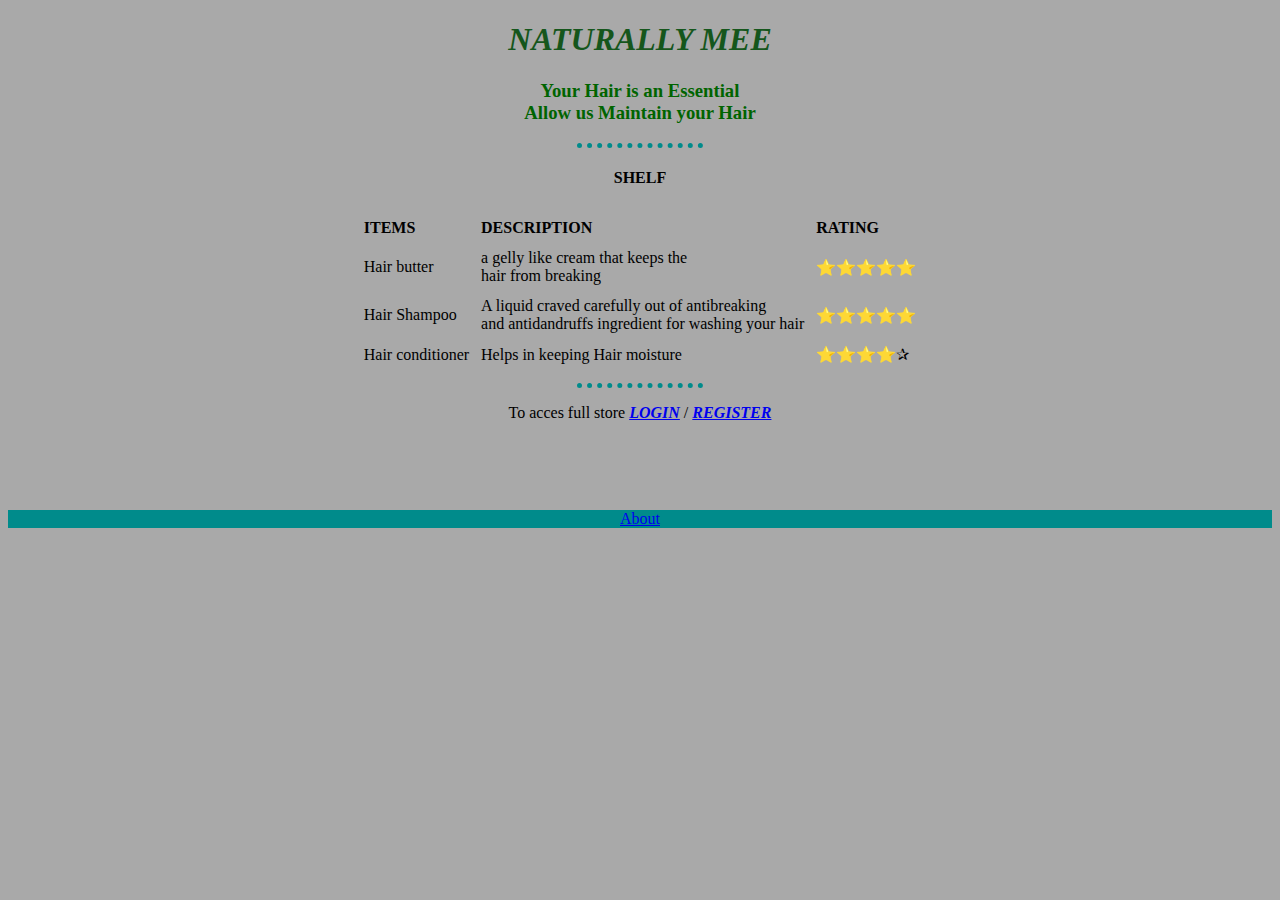
<file: index.html>
<!DOCTYPE html>
<html lang="en">
<head>
    <meta charset="UTF-8">
    <meta name="viewport" content="width=device-width, initial-scale=1.0">
    <title>Naturally Mee</title>
</head>
<link rel="stylesheet" href="style.css">

<body>
    <center>
    <h1>NATURALLY MEE</h1>
    <h3>Your Hair is an Essential <br>Allow us Maintain your Hair</h3>
  
    </center>
 
    <hr>
    <center>
        <h4>SHELF</h4>
    
    <table cellspacing="10">
        <thead>
            <tr>
                <td><strong>ITEMS</strong></td><td><strong>DESCRIPTION</strong></td><td><strong>RATING</strong></td>
            </tr>
        </thead>
        <tbody>
            <tr>
                <td>Hair butter</td><td>a gelly like cream that keeps the <br>hair from breaking</td><td>⭐⭐⭐⭐⭐</td>
            </tr>
            <tr>
                <td class="nr">Hair Shampoo</td><td>A liquid craved carefully out of antibreaking <br>and antidandruffs ingredient for washing your hair</td><td>⭐⭐⭐⭐⭐</td>

            </tr>
            <tr>
                <td class="nr">Hair conditioner</td><td>Helps in keeping Hair moisture</td><td>⭐⭐⭐⭐✰</td>
            </tr>
        </tbody>
    </table>
    </center>
    <hr>
    <center>
        <p>To acces full store <strong><em><a href="login.html">LOGIN</a></em></strong> / <strong><em><a href="register.html">REGISTER</a></em></strong></p>
    </center>



    
    
</body>
<br><br><br><br>
<footer style="background-color: #008b8b; max-height:20%;">
        <center>
            <a href="ceo.html">About</a>
        </center> 
</footer>
</html>
</file>
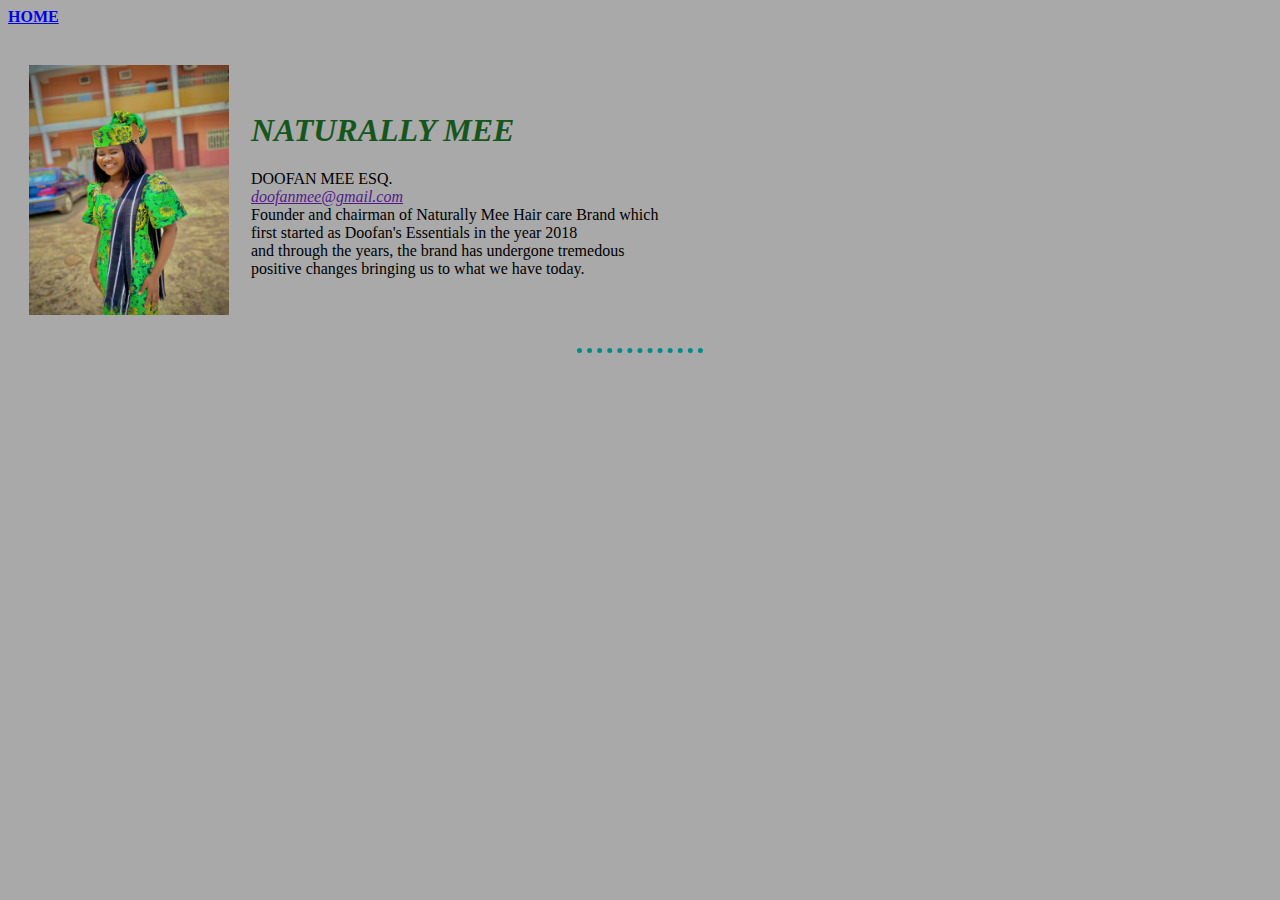
<file: ceo.html>
<!DOCTYPE html>
<html lang="en">
<head>
    <meta charset="UTF-8">
    <meta name="viewport" content="width=device-width, initial-scale=1.0">
    <title>NATURALLY MEE: CEO</title>
</head>
<link rel="stylesheet" href="style.css">
<body>
    <strong><a href="index.html">HOME</a></strong>
    <br><br>
    <table cellspacing="20">
        <thead>

        </thead>
        <tbody>
        <tr> 
            <td>
                <img src="images/dido.jpg" alt="">
            </td>
            <td>
                <h1>NATURALLY MEE</h1>
      
                <p>
                    DOOFAN MEE ESQ.
                    <br><a href=""><em>doofanmee@gmail.com</em></a> 
                    <br>Founder and chairman of Naturally Mee Hair care Brand which <br>first started as Doofan's Essentials in the year 2018
                    <br>and through the years, the brand has undergone tremedous <br>positive changes bringing us to what we have today.
                </p>
            </td>

        </tbody>
    </table>    
    <hr size="3">
</body>
</html>
</file>
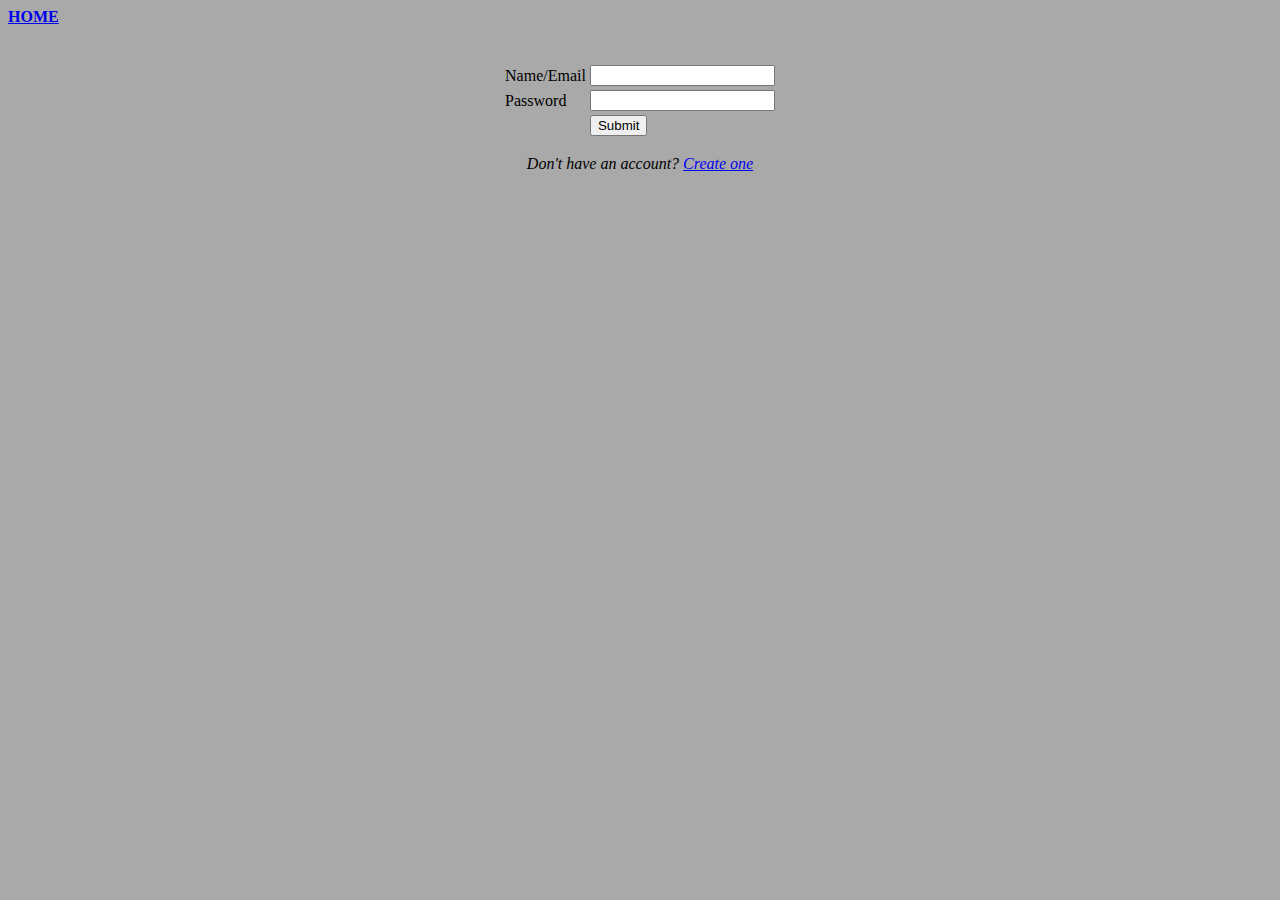
<file: login.html>
<!DOCTYPE html>
<html lang="en">
<head>
    <meta charset="UTF-8">
    <meta name="viewport" content="width=device-width, initial-scale=1.0">
    <title>Document</title>
</head>
<link rel="stylesheet" href="style.css">
<body>
    
    <strong><a href="index.html">HOME</a></strong>
    <center>
    <br>
    
        <table>
        <form action="">
            <tr>
                <td><label for="name or email">Name/Email</label></td>
                <td><input type="text or email"></td>
            </tr>
            <br>
            <tr>
                <td><label for="password">Password</label></td>
                <td><input type="password"></td>
            </tr>
            <tr>
                <td></td>
                <td><input type="submit"></td>
            </tr>
        </form>
       </table>
       <p><em>Don't have an account? <em><a href="register.html">Create one</a></em></em></p>
       </center>
</body>
</html>
</file>
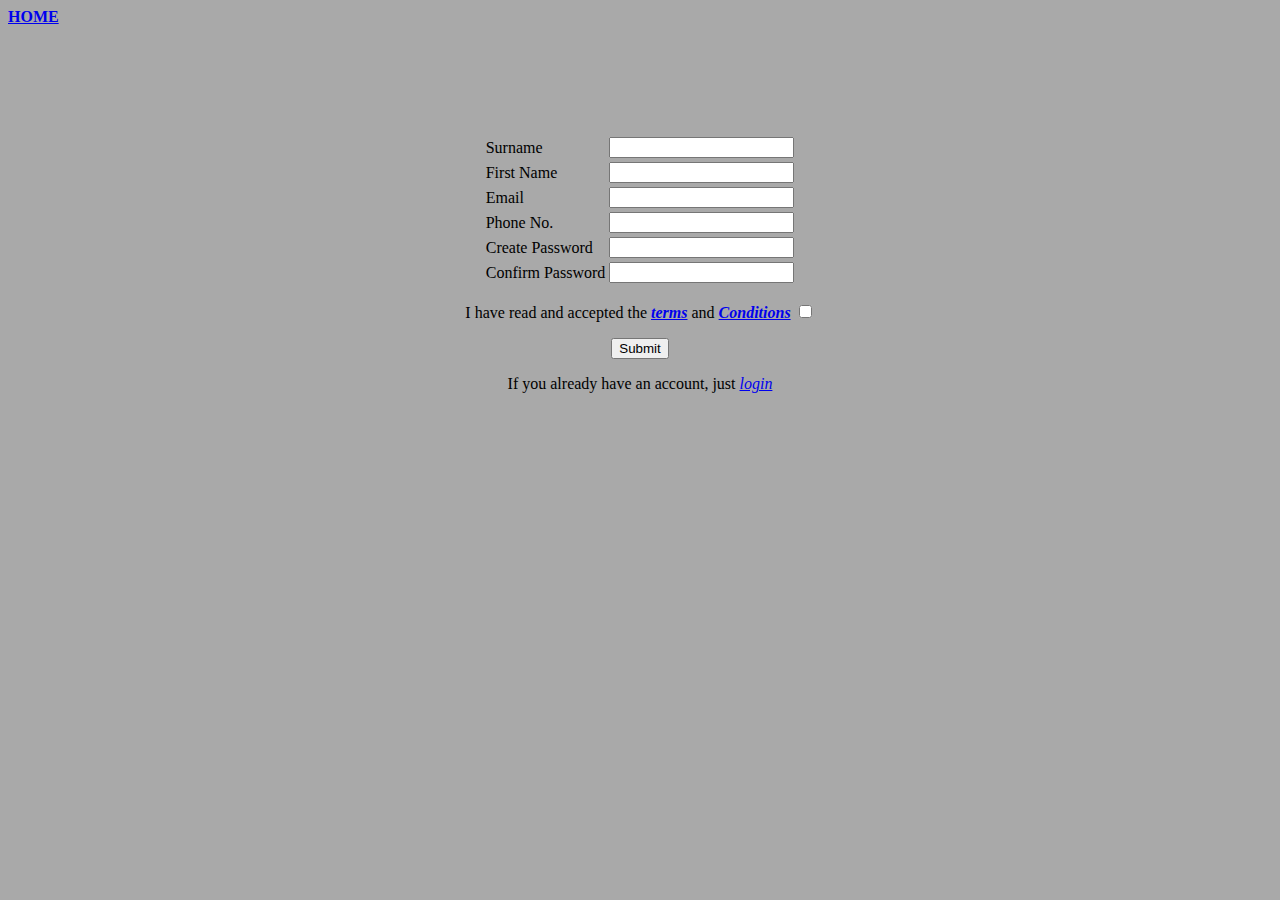
<file: register.html>
<!DOCTYPE html>
<html lang="en">
<head>
    <meta charset="UTF-8">
    <meta name="viewport" content="width=device-width, initial-scale=1.0">
    <title>Document</title>
</head>
<link rel="stylesheet" href="style.css">
<body>
    <strong><a href="index.html">HOME</a></strong>
    <center>
    <table>
        <form action="">
            <tr>
                <td><label for="">Surname</label></td>
                <td><input type="text"></td>
            </tr>
            <br>
            <tr>
                <td><label for="">First Name</label></td>
                <td><input type="text"></td>
            </tr>
            <br>
            <tr>
                <td><label for="email">Email</label></td>
                <td><input type="email"></td>
            </tr>
            <br>
            <tr>
                <td><label for="phone">Phone No.<label></td>
                <td><input type="number"></td>    
            </tr>
            <br>
            <tr>
                <td><label for="password">Create Password</label></td>
                <td><input type="password"></td>
            </tr>
            <br>
            <tr>
                <td><label for="password">Confirm Password</label></td>
                <td><input type="password"></td>
            </tr>
            <br>
         
        </form>
    </table>
    <p> I have read and accepted the <em><strong><a href="terms.html">terms</a></strong></em> and <em><strong><a href="conditions.html">Conditions</a></strong></em> <input type="checkbox"></p>

    <form action="">
        <input type="submit">
    </form>
    
    <p>If you already have an account, just <em><a href="login.html">login</a></em></p>
    
    </center>

</body>
</html>
</file>
<file: style.css>
hr {
    border-color: #008b8b;
    border-style: none;
    border-top-style: dotted;
    width: 10%;
    border-width: 5px;
    
}
body {
    background-color: #a9a9a9;
}
h1 {
    color: #15561c;
    font:700;
    font-style: oblique;
}
h2 {
    color: #0000ff;
}
h3 {
    color: #006400;
}
img {
    height: 250px;;
    width: 200px;
}
</file>
